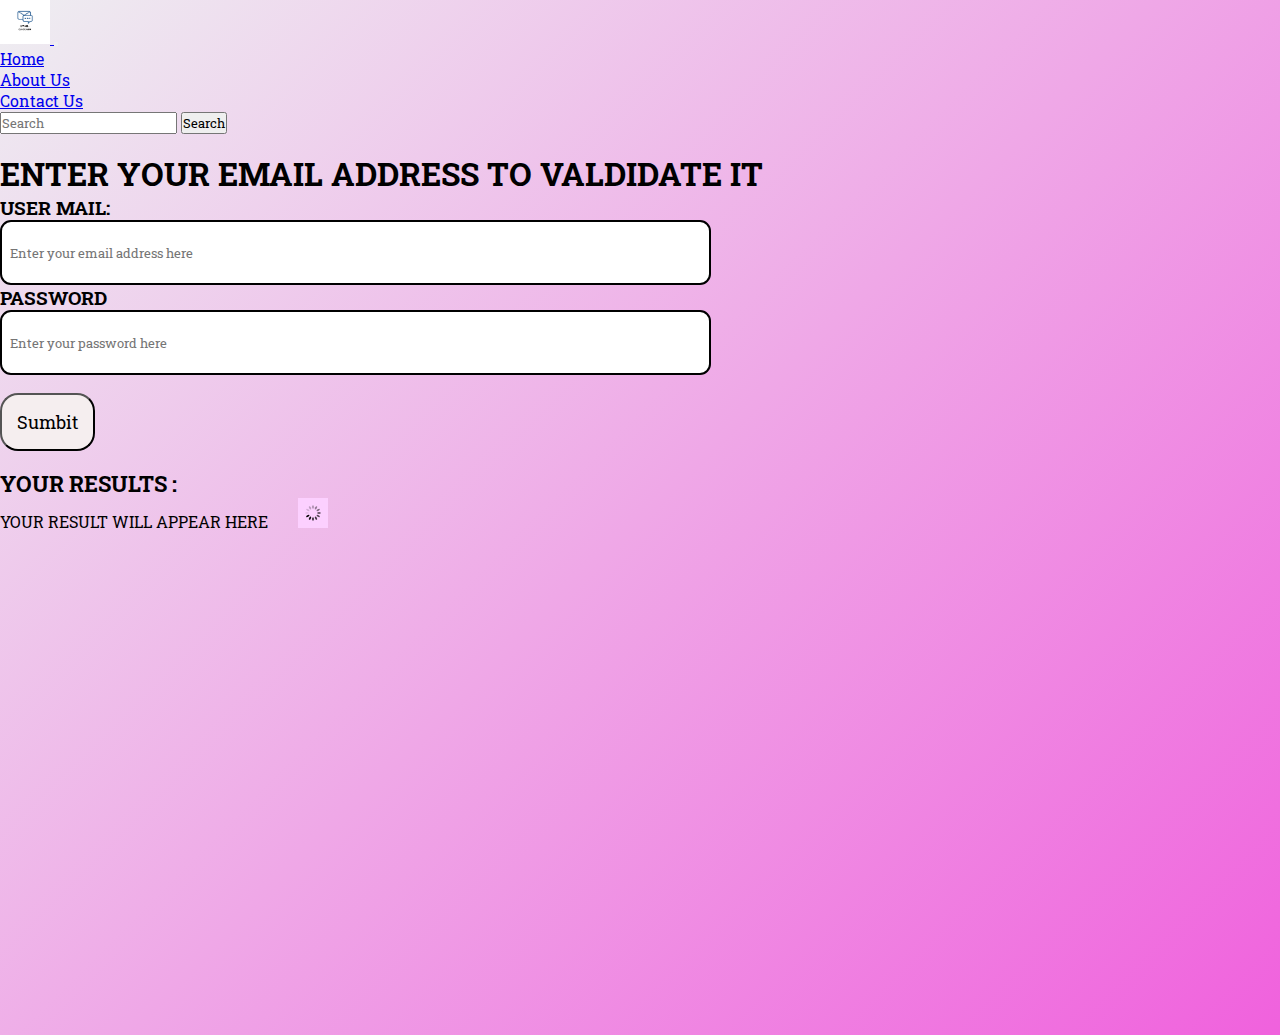
<file: index.html>
<!DOCTYPE html>
<html lang="en">
<head>
    <meta charset="UTF-8">
    <meta name="viewport" content="width=device-width, initial-scale=1.0">
    <link href="https://cdn.jsdelivr.net/npm/bootstrap@5.0.2/dist/css/bootstrap.min.css" rel="stylesheet" integrity="sha384-EVSTQN3/azprG1Anm3QDgpJLIm9Nao0Yz1ztcQTwFspd3yD65VohhpuuCOmLASjC" crossorigin="anonymous">
    <title>EMAIL-VALIDATOR</title>
    <link rel="stylesheet" href="index.css">
</head>
<body>
    <nav class="navbar navbar-expand-lg navbar-light bg-light">
        <div class="container-fluid">
            <a class="navbar-brand" href="#">
                <img src="EMAIL-CHECKER.png" alt="" width="50" height="44">
              </a>
          <button class="navbar-toggler" type="button" data-bs-toggle="collapse" data-bs-target="#navbarSupportedContent" aria-controls="navbarSupportedContent" aria-expanded="false" aria-label="Toggle navigation">
            <span class="navbar-toggler-icon"></span>
          </button>
          <div class="collapse navbar-collapse" id="navbarSupportedContent">
            <ul class="navbar-nav me-auto mb-2 mb-lg-0">
              <li class="nav-item">
                <a class="nav-link active" aria-current="page" href="#">Home</a>
              </li>
              <li class="nav-item">
                <a class="nav-link" href="#">About Us</a>
              </li>
              <li class="nav-item">
                <a class="nav-link" href="contactus.html"> Contact  Us</a>
              </li>
            </ul>
            <form class="d-flex">
              <input class="form-control me-2" type="search" placeholder="Search" aria-label="Search">
              <button class="btn btn-outline-success" type="submit">Search</button>
            </form>
          </div>
        </div>
      </nav>
      <main>
<div class="container">
<div class="form">
        <label class="emailhead" for="email"><H1>ENTER YOUR EMAIL ADDRESS TO VALDIDATE IT</H1></label>
        <h3>USER MAIL:
        </h3>
        <input type="email" name="usermail" id="usermail" placeholder="Enter your email address here">
        <label class="userpass" for="pass"><H3>PASSWORD</H3></label>
    
        <input type="password" name="userpass" id="userpass" placeholder="Enter your password here">
        <button id="sumbit">Sumbit</button>
</div>
    <div class="results">
        <h2>
            YOUR RESULTS :
        </h2>
        <div class="rescont">
YOUR RESULT WILL APPEAR HERE 
<img src="loading.svg" alt="">
        </div>
    </div>
</div>
      </main>
      <footer>

      </footer>
    <script src="index.js"></script>
    <script src="https://cdn.jsdelivr.net/npm/bootstrap@5.0.2/dist/js/bootstrap.bundle.min.js" integrity="sha384-MrcW6ZMFYlzcLA8Nl+NtUVF0sA7MsXsP1UyJoMp4YLEuNSfAP+JcXn/tWtIaxVXM" crossorigin="anonymous"></script>
</body>
</html>
</file>
<file: index.css>
@import url('https://fonts.googleapis.com/css2?family=Roboto+Slab:wght@600&family=Roboto:wght@700&display=swap');

*{
    margin: 0;
    padding: 0;
    font-family: 'Roboto', sans-serif;
font-family: 'Roboto Slab', serif;

}
body{
    background: linear-gradient(135deg,rgb(238, 238, 241),rgb(240, 97, 221));
    height: 115vh;
}
.container .form{
    margin-top: 2vh;
display: flex;

/* justify-content: center; */
/* align-items: center; */
flex-direction: column;
}
.form input{
    width: 54%;
    height: 5vh;
    border-radius: 11px;
    border: 2px solid black;
    padding: 8px;
}
#sumbit{
    margin-top: 2vh;
    width: fit-content;
    padding: 15px;
    background-color: rgb(245, 238, 239);
    color: black;
    font-size: 18px;
    border-radius: 18px;
    cursor: pointer;
}
#sumbit:hover{
    background-color: rgb(77, 239, 77);
}
.results div::first-letter{
    text-transform: capitalize;
}
.results h2{
    margin-top: 2vh;
    font-size: 22px;

}
.rescont img{
    width: 30px;
    margin-left: 2vw;

}
</file>
